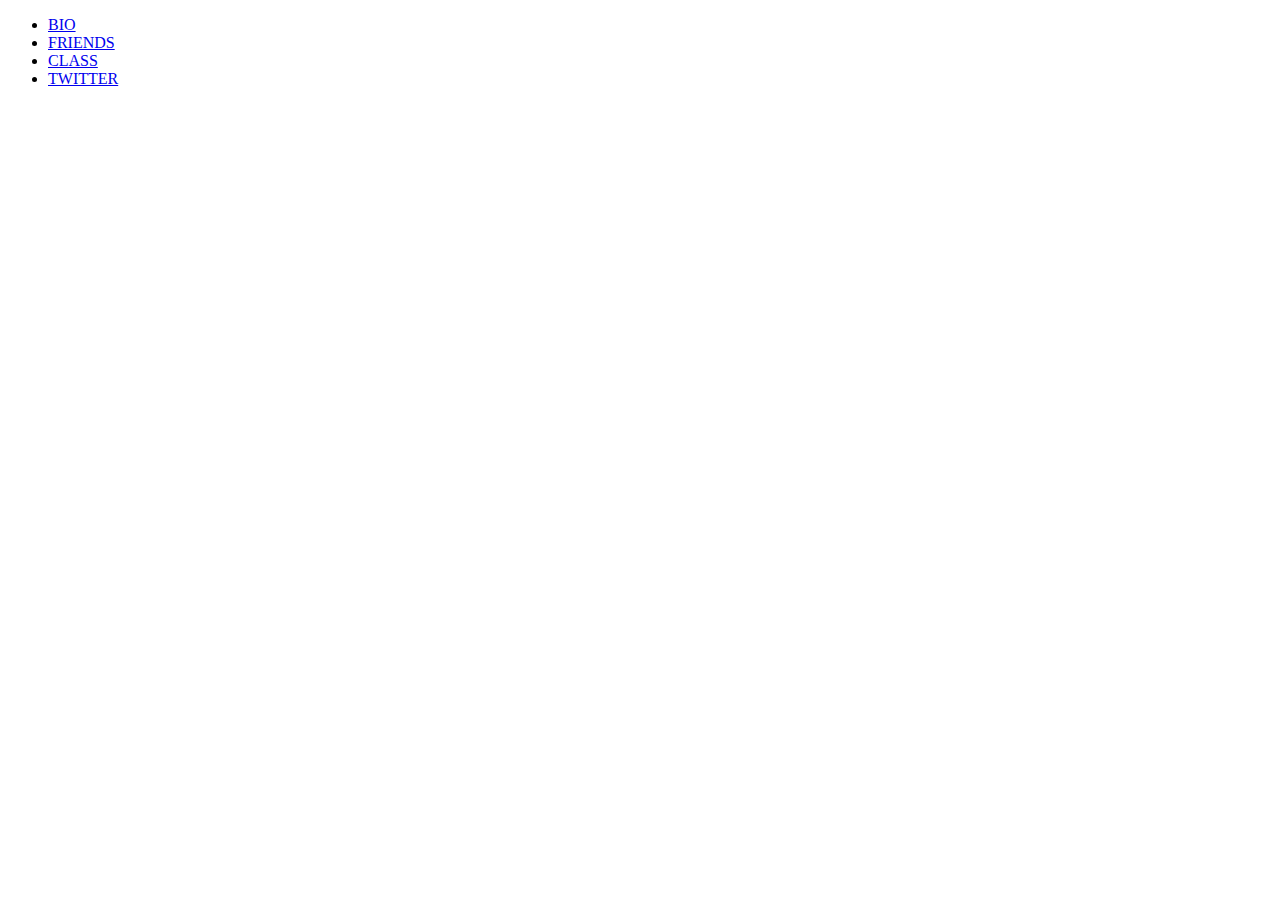
<file: index.html>
<!DOCTYPE html>
<html>
    <head>

        <title>Document</title>
    </head>
    <body>
        <ul>
            <li><a href="./ETC CODING/BIO.HTML">BIO</a></li>
            <li><a href="./ETC CODING/Sandra's-Friends.html">FRIENDS</a></li>
            <li><a href="./ETC CODING/assignment.html">CLASS</a></li>
            <li><a href="./twitter_final/twitter.html">TWITTER</a></li>
           
        </ul>
    </body>
</html>
</file>
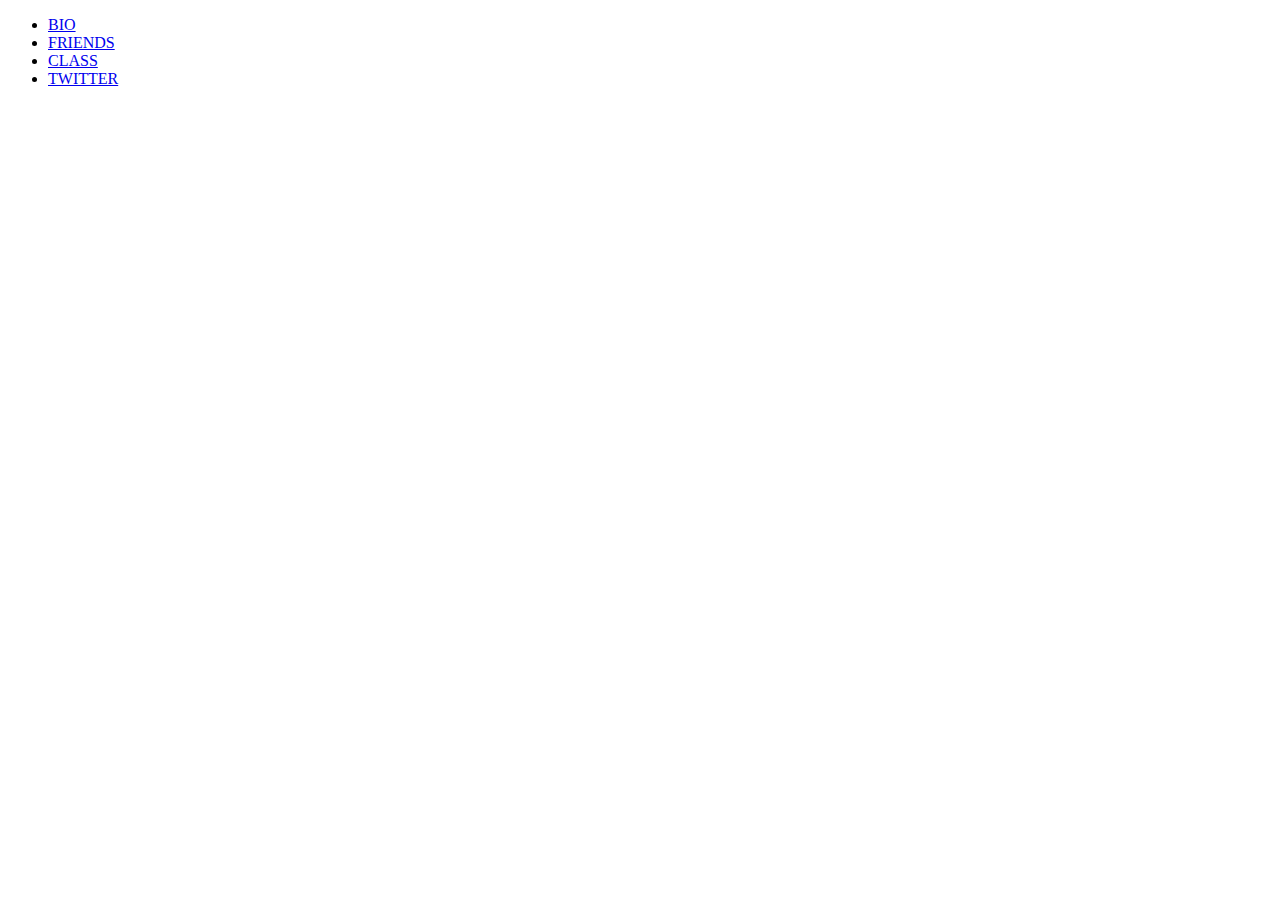
<file: ETC CODING/index.html>
<!DOCTYPE html>
<html>
    <head>

        <title>Document</title>
    </head>
    <body>
        <ul>
            <li><a href="./ETC CODING/BIO.HTML">BIO</a></li>
            <li><a href="./ETC CODING/Sandra's-Friends.html">FRIENDS</a></li>
            <li><a href="./ETC CODING/assignment.html">CLASS</a></li>
            <li><a href="./twitter final/twitter.html">TWITTER</a></li>
           
        </ul>
    </body>
</html>
</file>
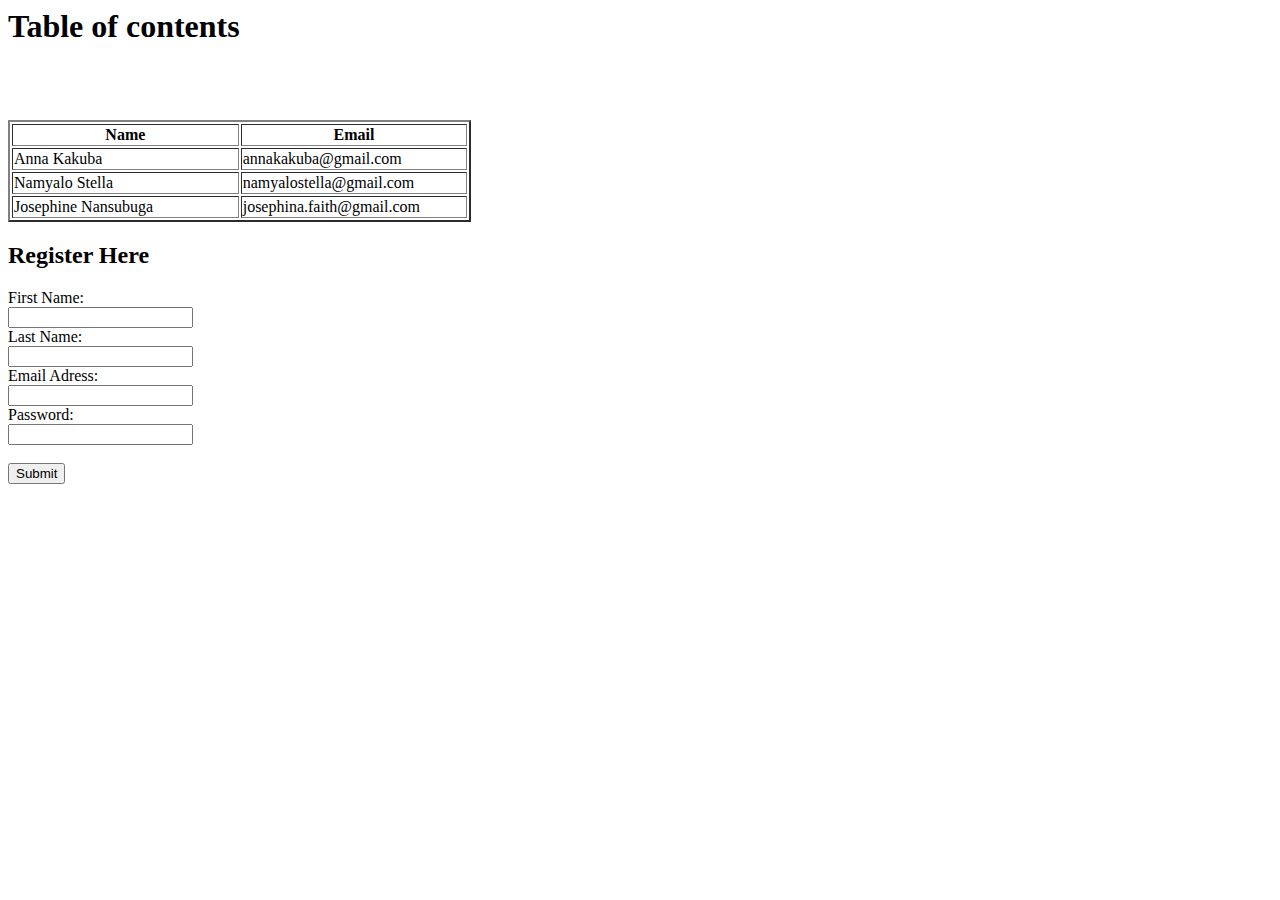
<file: ETC CODING/assignment.html>
<html>
    <head>
        <title>class1exercise</title>
    </head>
    <body>

        <h1>
            Table of contents
        </h1>
        <table border="2"><th width="40%">Name</th>
            <th width="40%">Email</th>
        <tr>
            <td>Anna Kakuba</td>
            <td>annakakuba@gmail.com</td> <br>


        </tr>
        <tr>
            <td>Namyalo Stella</td>
            <td>namyalostella@gmail.com</td> <br>
        </tr>
        <tr>
            <td>Josephine Nansubuga</td>
            <td>josephina.faith@gmail.com</td> <br>
        </tr>
        </table>

    </body>




    <h2>Register Here</h2>
    <form action="/etc clients registration.php">
        First Name:<br>
        <input type="text" name="first name"> <br>
        Last Name:<br>
        <input type="text" name="last name"> <br>
        Email Adress: <br>
        <input type="text" name="email adress"> <br>
        Password: <br>
        <input type="text" name="password"> <br>
        <br>
        <input type="submit" value="Submit">


    </form>

</html>
</file>
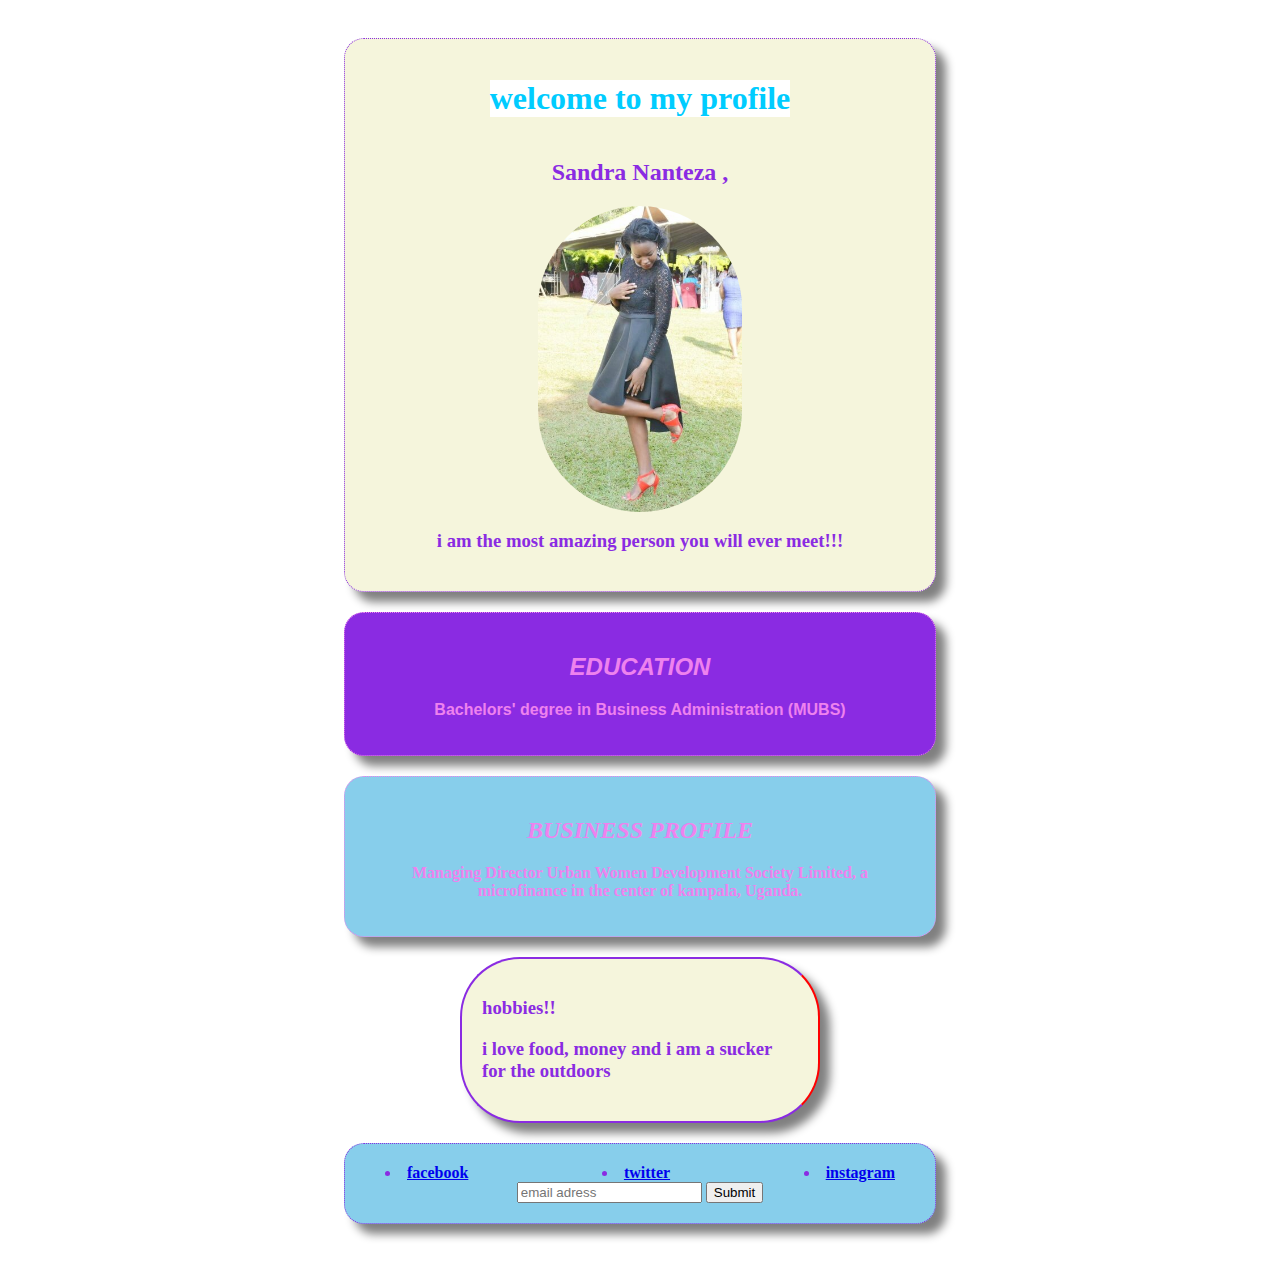
<file: ETC CODING/BIO.HTML>
<html>

    <head>
        <title>sandranantezaprofile</title>
        <link rel="stylesheet" href="bio.css">
        <link rel="icon" href="https://encrypted-tbn0.gstatic.com/images?q=tbn:ANd9GcRt6ZRmHoWxpJ-45s9nyr2MSG6YZnHk9r-RD3omunKe1AsAfi62Dw"
            href="">
    </head>

    <body>
        <div class="parent">
            <div class="heading">
                <h1>
                    welcome to my profile
                </h1>
                <h2>
                    Sandra Nanteza ,<br>
                </h2>
                <img width=200 src="sa1.jpg" />

                <h3>
                    i am the most amazing person you will ever meet!!!
                </h3>
            </div>
            <div class="education">
                <h2>
                    <i>EDUCATION</i> <br>
                </h2>
                <p>Bachelors' degree in Business Administration (MUBS)</p>
            </div>
            <div class="business">
                <h2>
                    <i> BUSINESS PROFILE</i>
                </h2>
                <p>Managing Director Urban Women Development Society Limited, a
                    microfinance in the center of kampala,
                    Uganda.

                </p>
            </div>
            
            <div class="interests">
                <h3> hobbies!!<p> i love food, money and i am a sucker for the outdoors</p></h3></div>
            <div class="follow">
            
                    <div class="list1"><li><a href="www.facebook.com/tzandrah">facebook</a><br /></li></div>
                    <div class="list2"><li><a href="https://www.instagram.com/">instagram</a></li></div>
                    <div class="list3"><li><a href="https://twitter.com/XandraTzandrah">twitter</a></li></div>
                

                    
                <input placeholder="email adress"> <input type="submit" value="Submit">

            </div>
        </div>
    </body>

</html>
</file>
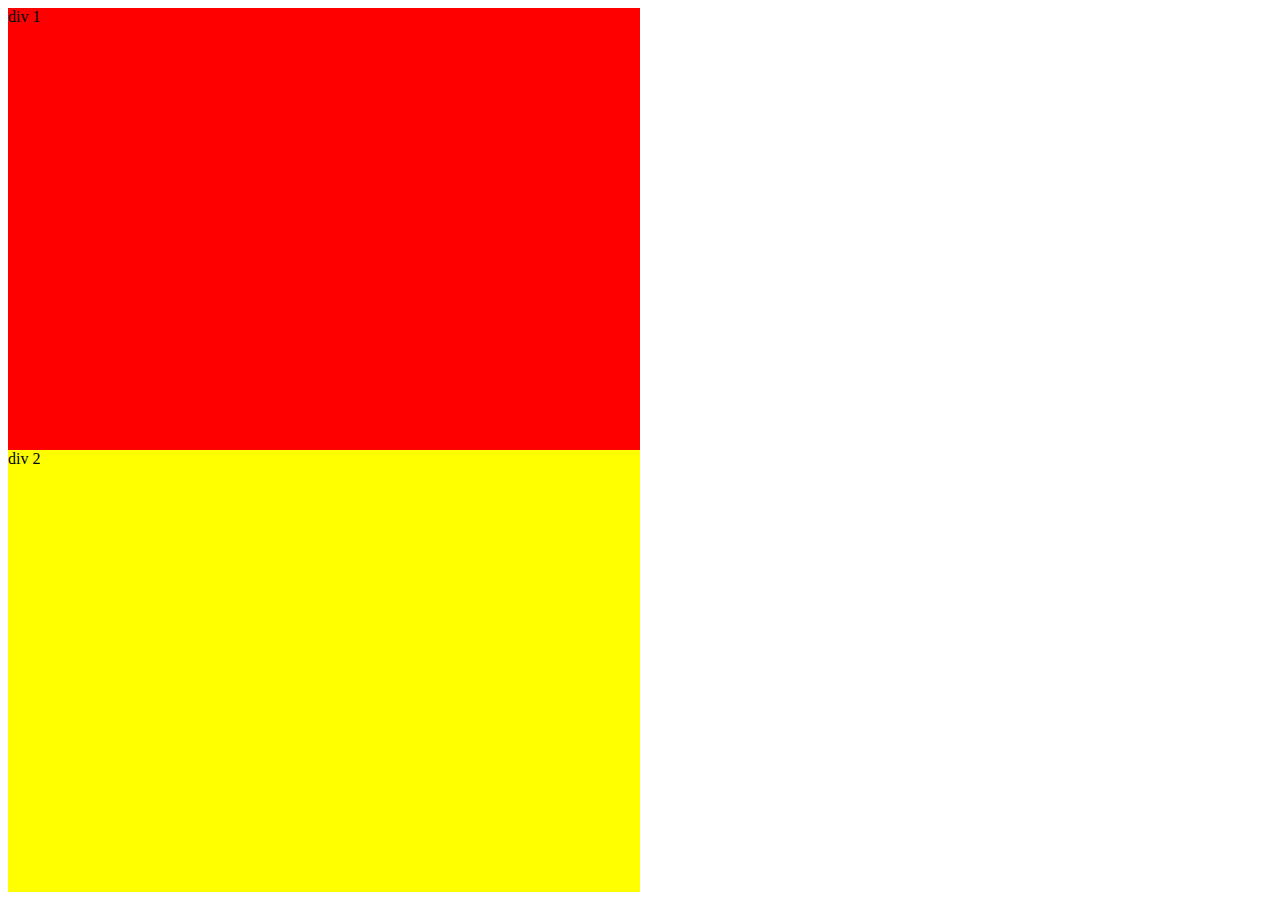
<file: ETC CODING/DIV.HTML>
<html>
    <head>

        <title>Divs</title>
        <link rel="stylesheet" href="etccoding.css">

    </head>
    <body>
        <div class="mydiv">div 1</div>
        <div class="div-2">div 2</div>


    </body>
</html>
</file>
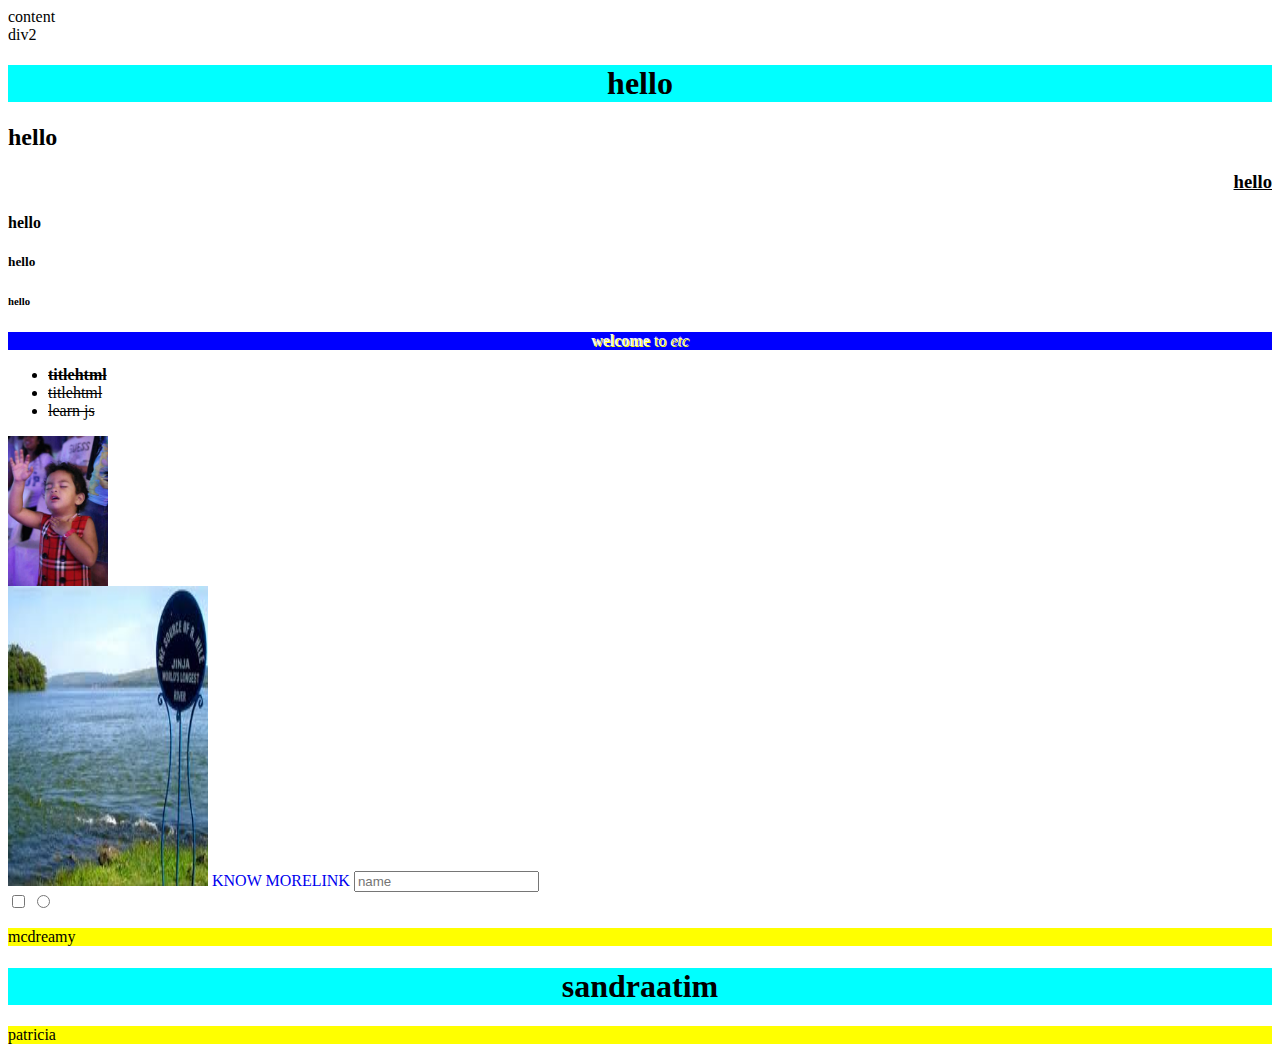
<file: ETC CODING/ETC CODING.HTML>
<html>
    <head>

        <title> etc</title>
        <link rel="stylesheet" href="etccoding.css">
    </head>
    <body>
        <div class="#my-div">content
            <div id="div-2">div2</div>
        </div>

        <h1>
            hello
        </h1>
        <h2>hello</h2>
        <h3>hello</h3>
        <h4>hello</h4>
        <h5>hello</h5>
        <h6>hello</h6>
        <center><p id="heading" style="background-color: blue;color:
                whitesmoke"><b>welcome</b> to <i>etc</i></p></center>
        <ul>
            <li class="first done">titlehtml</li>
            <li class="second done">titlehtml</li>
            <li class="third done">learn js</li>

        </ul>
        <img width=100 src="./sandra.jpg" /> <br/>
            <img width= 200 height= 300
                src="[data-uri]"
            <br/>
            <a href="https://www.w3schools.com/">know morelink</a>
            <a href=""></a>

            <input placeholder="name" /> <br/>
                <input type="checkbox" />
                <input type="radio" />


                <p>mcdreamy</p>
                <h1>sandraatim</h1>
                <p>patricia</p>





            </body>
        </html>
</file>
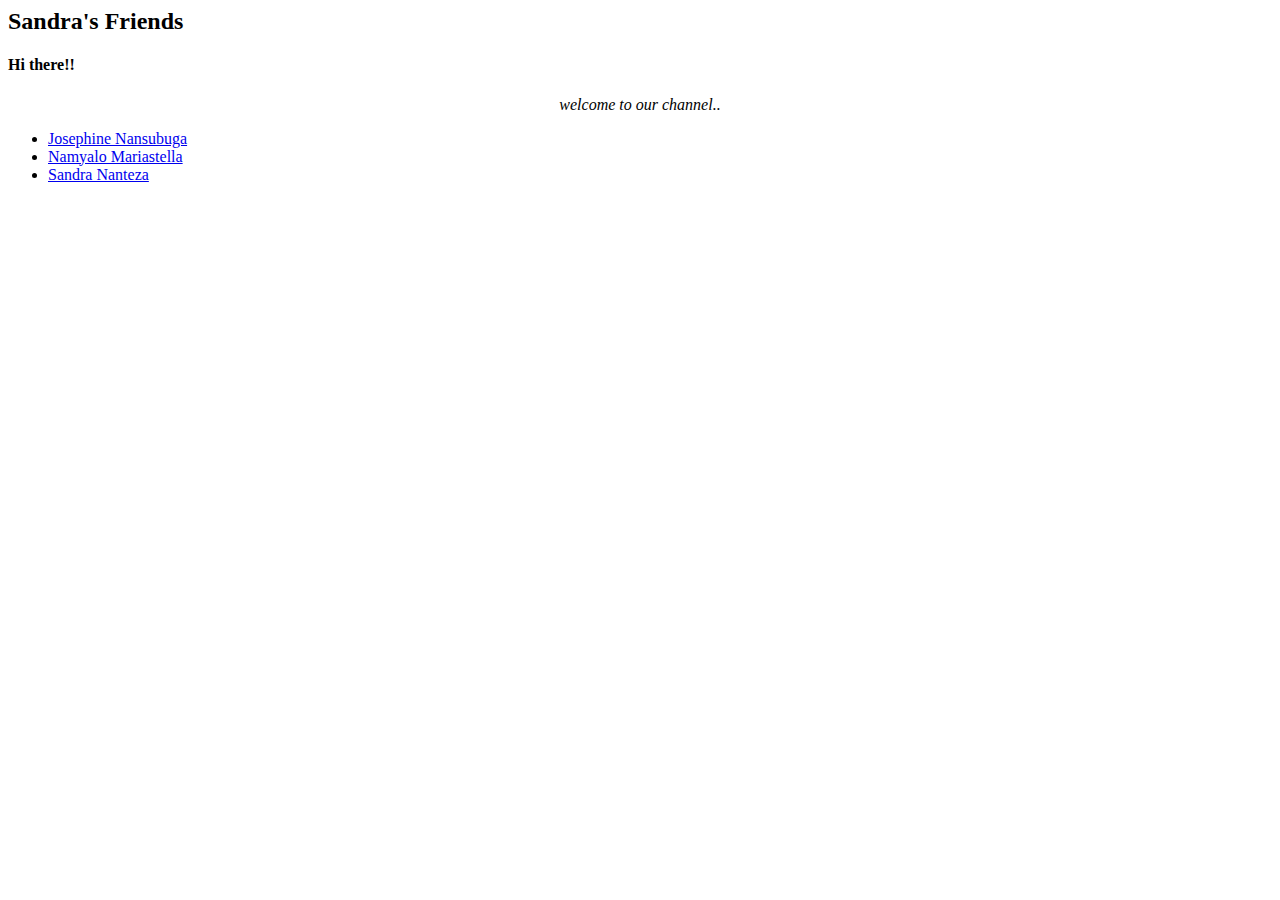
<file: ETC CODING/Sandra's-Friends.html>
<html>
    <head>
        <title>sandra's friends</title>
    </head>
    <body>
        <h2>Sandra's Friends</h2>

        <h4> Hi there!!</h4>
        <center><i>welcome to our channel..</i></center>

        <ul>

            <li><a href="https://www.facebook.com/nansubuga.josephine">Josephine
                    Nansubuga</a></li>
            <li><a href="https://www.facebook.com/miaella">Namyalo Mariastella</a></li>
            <li><a href="file:///C:/Users/acer/Documents/ETC%20CODING/BIO.HTML">Sandra
                    Nanteza</a></li>
        </ul>



    </body>

</html>
</file>
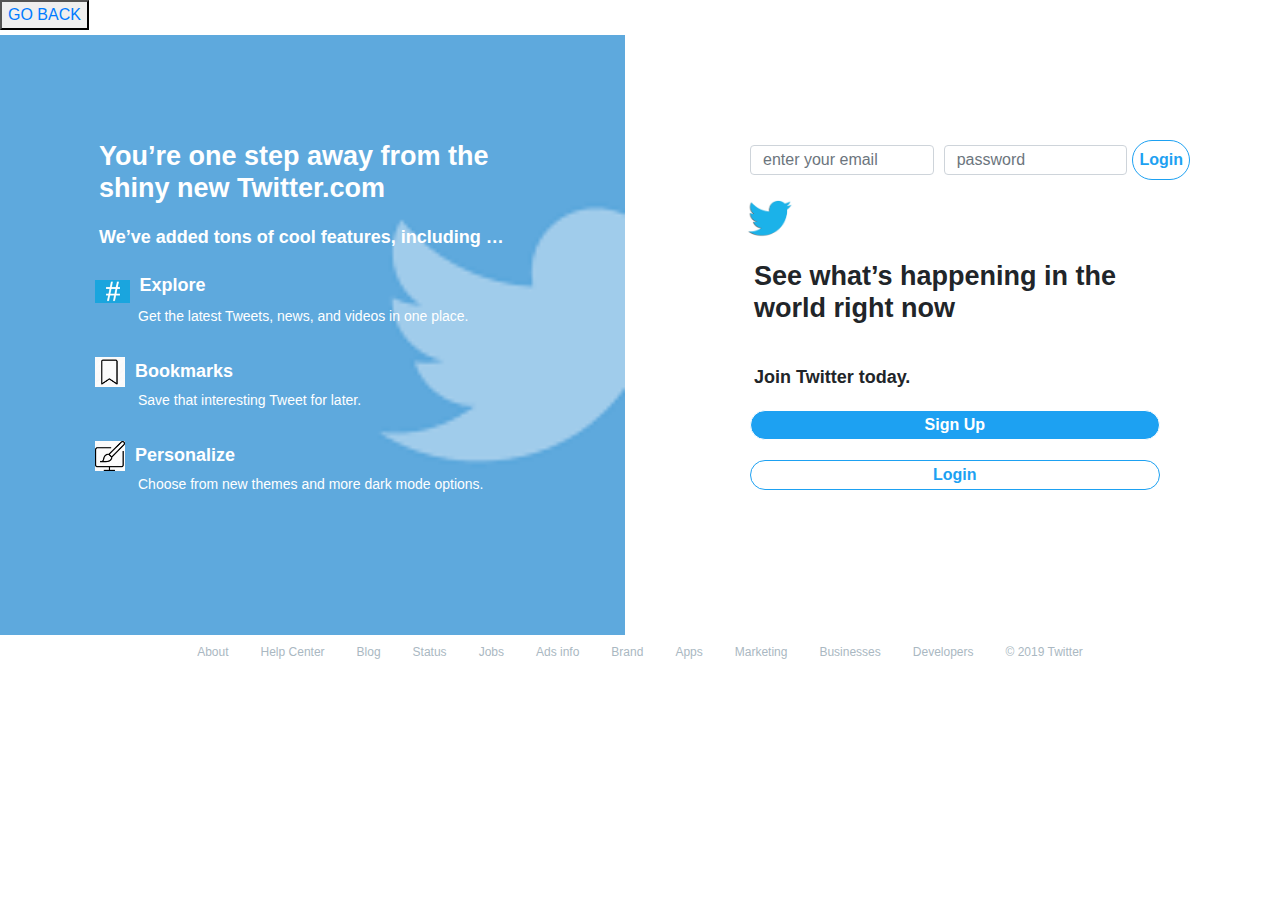
<file: twitter_final/twitter.html>
<!DOCTYPE html>
<html>
    <head>

        <title>Twitter</title>
        <link rel="stylesheet" href="https://stackpath.bootstrapcdn.com/bootstrap/4.3.1/css/bootstrap.min.css" integrity="sha384-ggOyR0iXCbMQv3Xipma34MD+dH/1fQ784/j6cY/iJTQUOhcWr7x9JvoRxT2MZw1T" crossorigin="anonymous">

        <link rel="stylesheet" href="CSS/style.css">
        <link rel="icon"
            href="[data-uri]"/>
    </head>

    <body>
        <div class="root"> <button><a href="../INDEX.html">GO BACK</a></button>


            
            <div class="parent ">
               

                <div class="left"> 
                <bold><h1 class="heading">You’re one step away from the shiny new Twitter.com</h1></bold> <br>
                        <h3 class="para-1">We’ve added tons of cool features, including …</h3> <br>
                       
           
               <h3 class="head"> <img class="explore" src="[data-uri]" alt="">Explore</h3>    
            
                        <p class="para">Get the latest Tweets, news, and videos in one place. </p> <br>
                        
                        <h3 class="head"><img class="bkmark" src="[data-uri]">Bookmarks</h3> 
                        <p class="para">Save that interesting Tweet for later. </p> 
                        <br>

                        
                        <h3 class="head"> <img class="persona" src="[data-uri]">Personalize</h3>
                        <p class="para">Choose from new themes and more dark mode options.</p>
                    
                        
                </div>
                
                

                <div class="right">

                    <div class="d-flex">
                            <form class="row">
                            
                                    <div class="form-group email d-flex">
                            
                                 <input type="email" class="form-control in-1   " placeholder="enter your email" /> <br>
                                 <input type="password" class="form-control in-2  " placeholder="password">
                                 <button class="btn-one ">Login</button>
                    
                                  </div>
                                
                              </form>
                            </div>
                            
                    <img class=" avatar"src="[data-uri]" alt="">
                    
                        
                        
                        
                        <h1 class="heading">See what’s happening in the world right now </h1> <br>
                        <br>
                        <h3 class="para-1">Join Twitter today.</h3> <br>

                        <button class="button-1">Sign Up</button>
                         <br>
                        <br>
                        <button class="button-2"> Login</button>

                    
                </div>
                
                </div> 
             <div class="foot">
                    <ul class="nav justify-content-center">
                        <li class="nav-item">
                            <a class="nav-link active" href="#">About</a>
                        </li>
                        <li class="nav-item">
                            <a class="nav-link" href="#">Help Center</a>
                        </li>
                        <li class="nav-item">
                            <a class="nav-link" href="#">Blog</a>
                        </li>
                       
                        </li><li class="nav-item">
                            <a class="nav-link active" href="#">Status</a>
                        </li>
                        <li class="nav-item">
                            <a class="nav-link" href="#">Jobs</a>
                        </li>
                        <li class="nav-item">
                            <a class="nav-link" href="#">Ads info</a>
                        </li> </li><li class="nav-item">
                                <a class="nav-link active" href="#">Brand</a>
                            </li>
                            <li class="nav-item">
                                <a class="nav-link" href="#">Apps</a>
                            </li>
                            <li class="nav-item">
                                <a class="nav-link" href="#">Marketing</a>
                            </li>
                        </li><li class="nav-item">
                                <a class="nav-link active" href="#">Businesses</a>
                            </li>
                            <li class="nav-item">
                                <a class="nav-link" href="#">Developers</a>
                            </li>
                            <li class="nav-item">
                                <a class="nav-link" href="#"> © 2019 Twitter</a>
                            </li>







                    </ul>
        

             </div>





            
        </div>

    </body>
</html>
</file>
<file: ETC CODING/bio.css>
.parent {
  margin: auto;
  width: 50%;
  padding: 10px;
}

.heading, .education, .business, .follow {
    text-align: center;
    border: dotted 1px;
    padding: 20px 40px 20px;
    border-radius: 20px;
    box-shadow: 10px 10px 10px gray;
    margin: 20px;
    background-color:skyblue;
    color: blueviolet;
    font-weight: bold;
    font-style: normal;

}

.heading img {
  display: block;
  margin-left: auto;
  margin-right: auto;
  width: 40%;
  border-radius: 200px ;

}

h1 {
    background-color:white;
    color:rgb(0, 204, 255);
    font: bolder;
    display:inline-block;
    
}
.business{
  color: violet;
  background-color: skyblue;
  font-family: serif;
  display: 

}
.education{
  color:violet;
  background-color: blueviolet;
  font-family: sans-serif
}
.interests{ 
  margin:auto;
  width: 50%;
  padding: 20px;
  border: solid 2px;
  box-shadow: 10px 10px 10px gray;
  color:blueviolet;
  border-right-color:red;
  border-radius: 60px;

}
.list1{
  float: left;
}
.list2{
  float:right;
}
.list3{
  float: center;
}
.follow{
  color:blueviolet;
  
}
.heading, .interests{
  background-color: beige;
}
</file>
<file: ETC CODING/etccoding.css>
p {
    background-color: yellow
}
h1{
    background-color: aqua;
    font-size: 200%;
    text-align: center;

    
}
.first{
    font-weight: bold;
}.done {
    text-decoration: line-through;
}
third{
    color: blueviolet
}
h2 {
    text-align: left
}
h3{
    text-align: right;
    text-decoration: underline;
}
a{
    text-decoration: none;
    text-transform: uppercase;
    
}
.mydiv{
    background-color: red;
    width: 50%;
    height: 50%
}
.div-2{
    background-color: yellow;
    width: 50%;
    height: 50%;
    display: inline-block;
}


#heading{
    text-shadow: 1px 1px yellow;
    color: rgb(255, 200, blue)
.
</file>
<file: twitter_final/CSS/style.css>
@import url("components/button.css");
@import url("components/avatar.css");
@import url("components/container.css");
@import url("components/flex.css");
</file>
